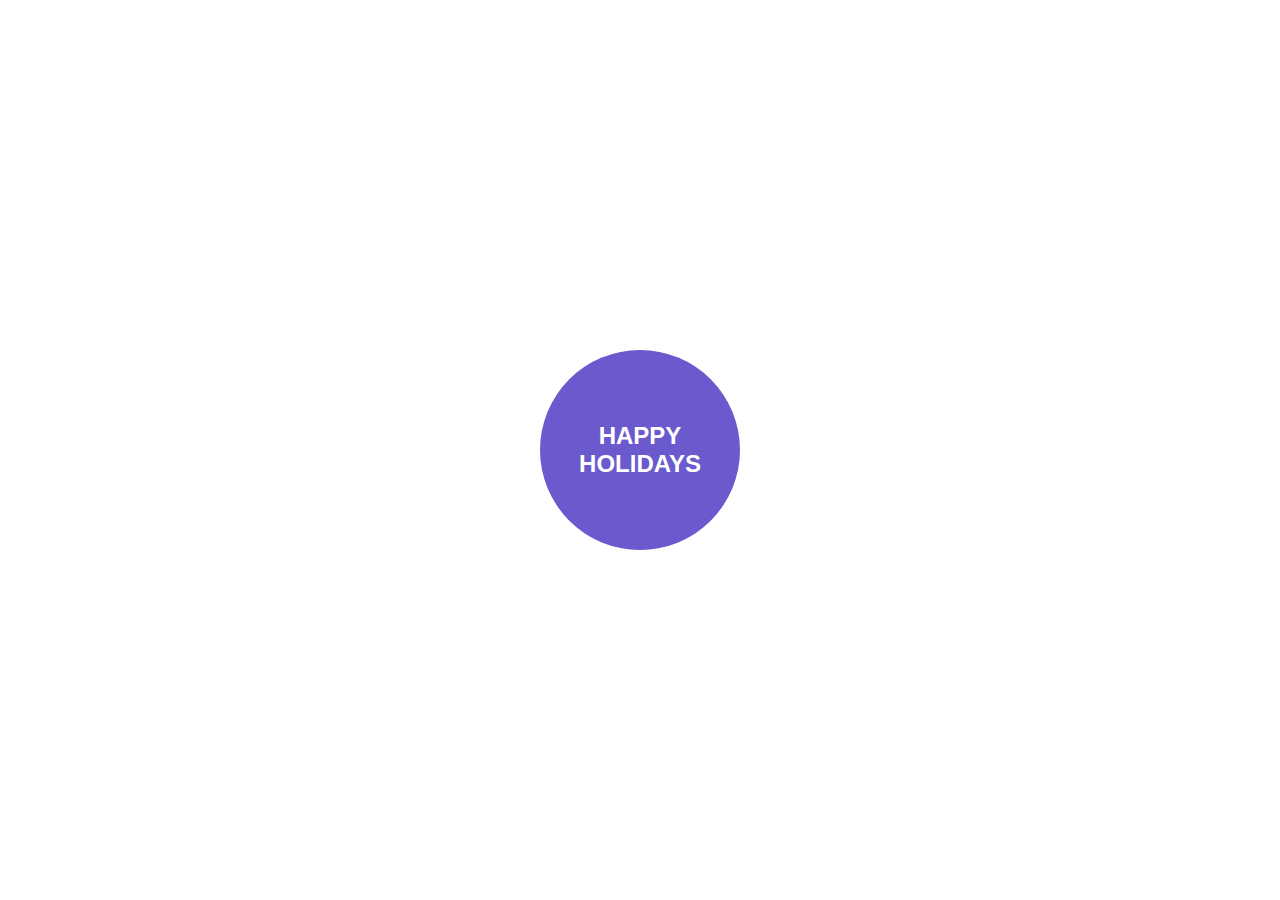
<file: index.html>
<!DOCTYPE html>
<html lang="en">
<head>
    <meta charset="UTF-8">
    <meta name="viewport" content="width=device-width, initial-scale=1.0">
    <link rel="stylesheet" href="style.css ">
    <title>Document</title>
</head>
<body>
    <div class="circle" id="circle">HAPPY HOLIDAYS</div>
    <script src="app.js">

    </script>
</body>
</html>
</file>
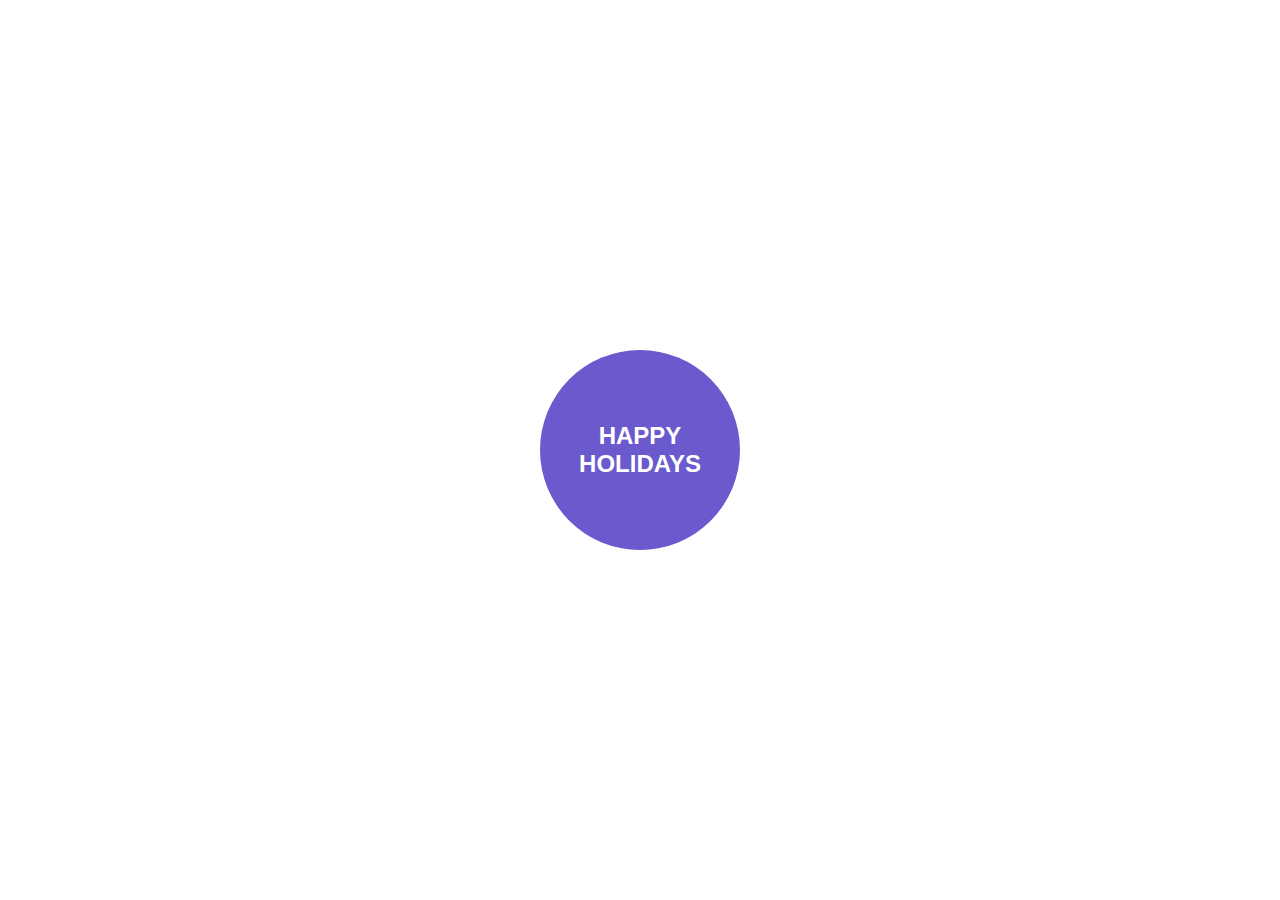
<file: JAVASCRIPT 10.html>
<!DOCTYPE html>
<html lang="en">
<head>
    <meta charset="UTF-8">
    <meta name="viewport" content="width=device-width, initial-scale=1.0">
    <link rel="stylesheet" href="style.css">
    <title>Document</title>
</head>
<body>
    <div class="circle" id="circle">HAPPY HOLIDAYS</div>
    <script src="app.js">

    </script>
</body>
</html>
</file>
<file: style.css>
*{
    padding:0px;
    margin:0px;
    box-sizing:border-box;
}
body{
    display:flex;
    flex-direction:column;
    justify-content:center;
    align-items:center;
    height:100vh;
}
.circle{
    display:flex;
    justify-content:center;
    align-items:center;
    text-align:center;
    height:200px;
    width:200px;
    background-color:slateblue;
    border-radius:100%;
    font-size:1.5rem;
    cursor:pointer;
    font-weight:bold;
    font-family:sans-serif;
    color:white;
    transition:cubic-bezier(0.075, 0.82, 0.165, 1) 3s;
}
.hover{
    transform:scale(2);
}
</file>
